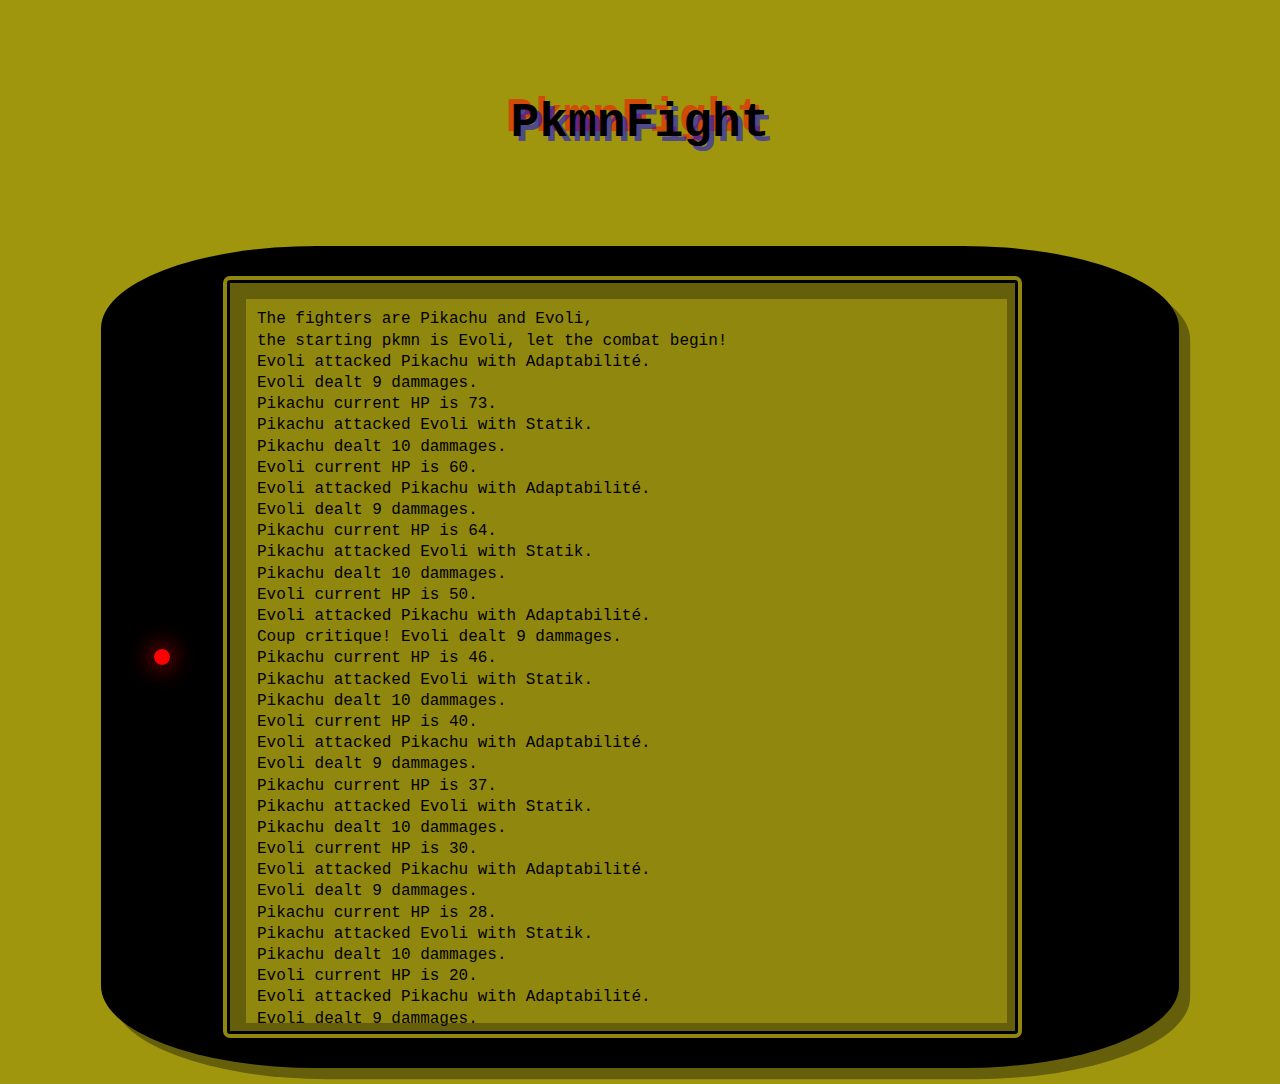
<file: index.html>
<!DOCTYPE html>
<html lang="en">
<head>
    <meta charset="UTF-8">
    <meta http-equiv="X-UA-Compatible" content="IE=edge">
    <meta name="viewport" content="width=device-width, initial-scale=1.0">
    <title>PkmnFight</title>
    <link rel="stylesheet" href="./css/style.css">
    <script type="module" src="./js/app.js"></script>
</head>
<body>

    <h1>PkmnFight</h1>

    <main>
        <div id="gameboy">
            <div id="light">

            </div>
            <div id="cmbt">

            </div>
        </div>
    </main>
</body>
</html>
</file>
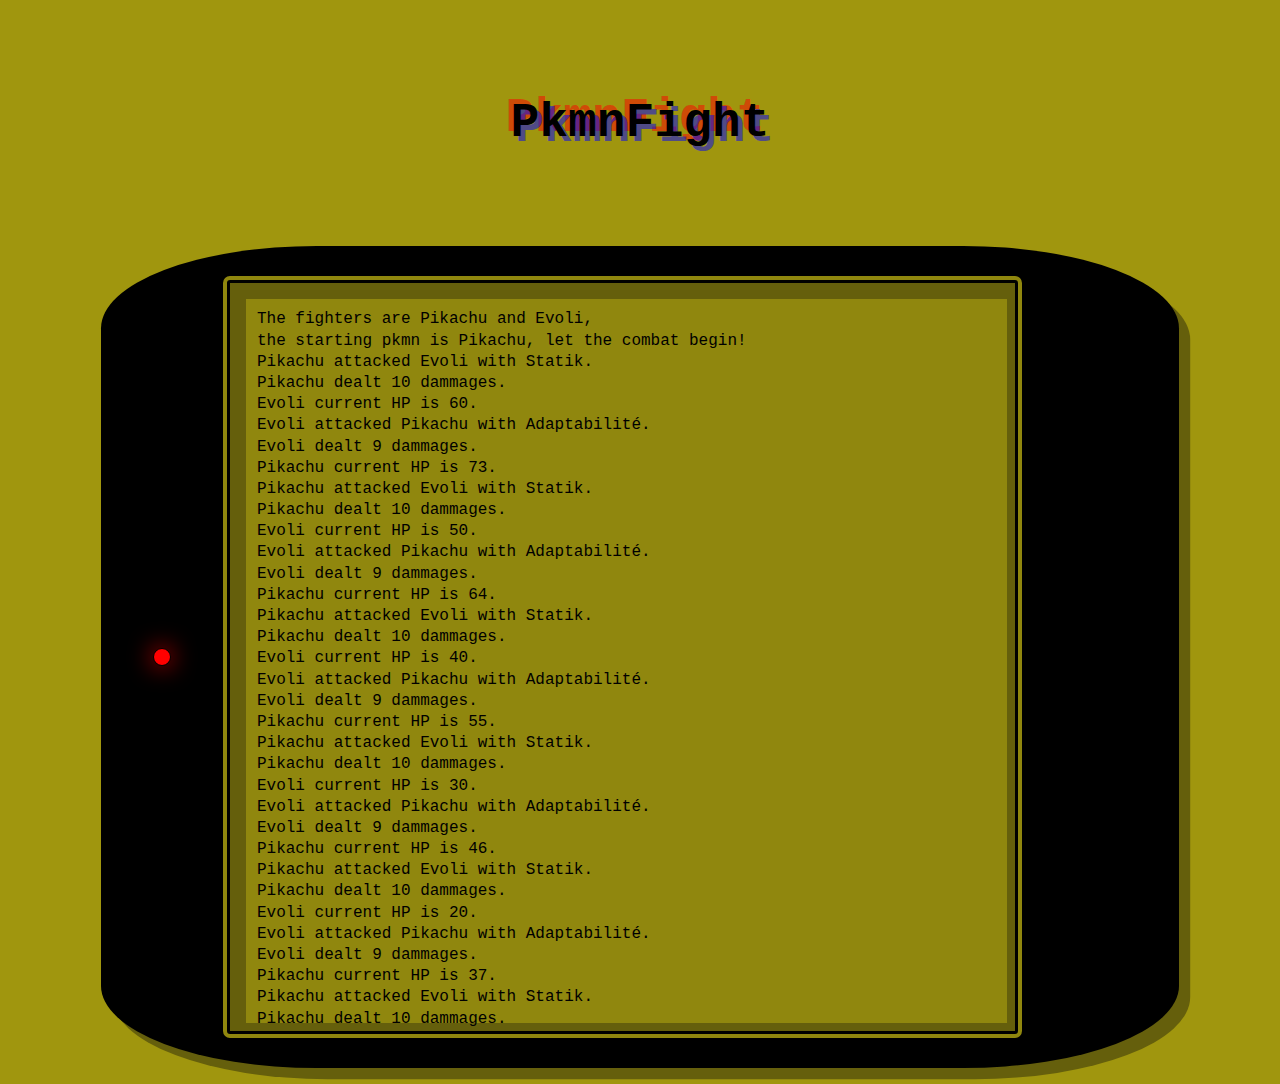
<file: html/index.html>
<!DOCTYPE html>
<html lang="en">
<head>
    <meta charset="UTF-8">
    <meta http-equiv="X-UA-Compatible" content="IE=edge">
    <meta name="viewport" content="width=device-width, initial-scale=1.0">
    <title>PkmnFight</title>
    <link rel="stylesheet" href="/css/style.css">
</head>
<body>
    <script type="module" src="/js/pkmn.js"></script>
    <h1>PkmnFight</h1>

    <main>
        <div id="gameboy">
            <div id="light">

            </div>
            <div id="cmbt">

            </div>
        </div>
    </main>
</body>
</html>
</file>
<file: css/style.css>
@font-face {
    font-family: "Pokemon Classic";
    src: url("//db.onlinewebfonts.com/t/900f8add35323c44ee840c611ed9a7a5.eot"); src: url("//db.onlinewebfonts.com/t/900f8add35323c44ee840c611ed9a7a5.eot?#iefix") format("embedded-opentype"), url("//db.onlinewebfonts.com/t/900f8add35323c44ee840c611ed9a7a5.woff2") format("woff2"), url("//db.onlinewebfonts.com/t/900f8add35323c44ee840c611ed9a7a5.woff") format("woff"), url("//db.onlinewebfonts.com/t/900f8add35323c44ee840c611ed9a7a5.ttf") format("truetype"), url("//db.onlinewebfonts.com/t/900f8add35323c44ee840c611ed9a7a5.svg#Pokemon Classic") format("svg"); }

html, body, * {
    margin:  0;
    padding: 0;

}

body {
    font-family: "Pokemon Classic", 'Courier New';
    background-color: #A0960E;
}

h1 {
    text-align: center;
    margin: 2em auto;
    text-shadow: .1em .1em rgba(0, 0, 255, .5), -.1em -.1em rgba(255, 0, 0, .5);
    font-size:3em;
}

main {
    width: 80%;
    margin:1em auto;
    background-color: black;
    border-radius: 20% / 10%;
    padding: 1.7em;
    box-shadow:.7em .7em #655F0C;

}

main > div {
    display: flex;
    flex-wrap: row nowrap;
    align-items: center;
    width: 90%;
}

#light {
    margin:0 auto;
    background-color: red;
    height: 1em;
    width: 1em;
    border-radius: 50%;
    box-shadow: 0 0 1.5em red;
    border: 1px solid black;

}

#cmbt {
    width:80%;
    max-height: 700px;
    overflow-y: scroll;
    margin: 0em auto;
    border: double 10px black;
    background-color: #90870E;
    border-radius: 10px;
    box-shadow: inset 1em 1em 0 #655F0C, inset -.5em -.5em 0 #655F0C;
    padding: 1.5em;
}

p {
    margin: .2em;
}
</file>
